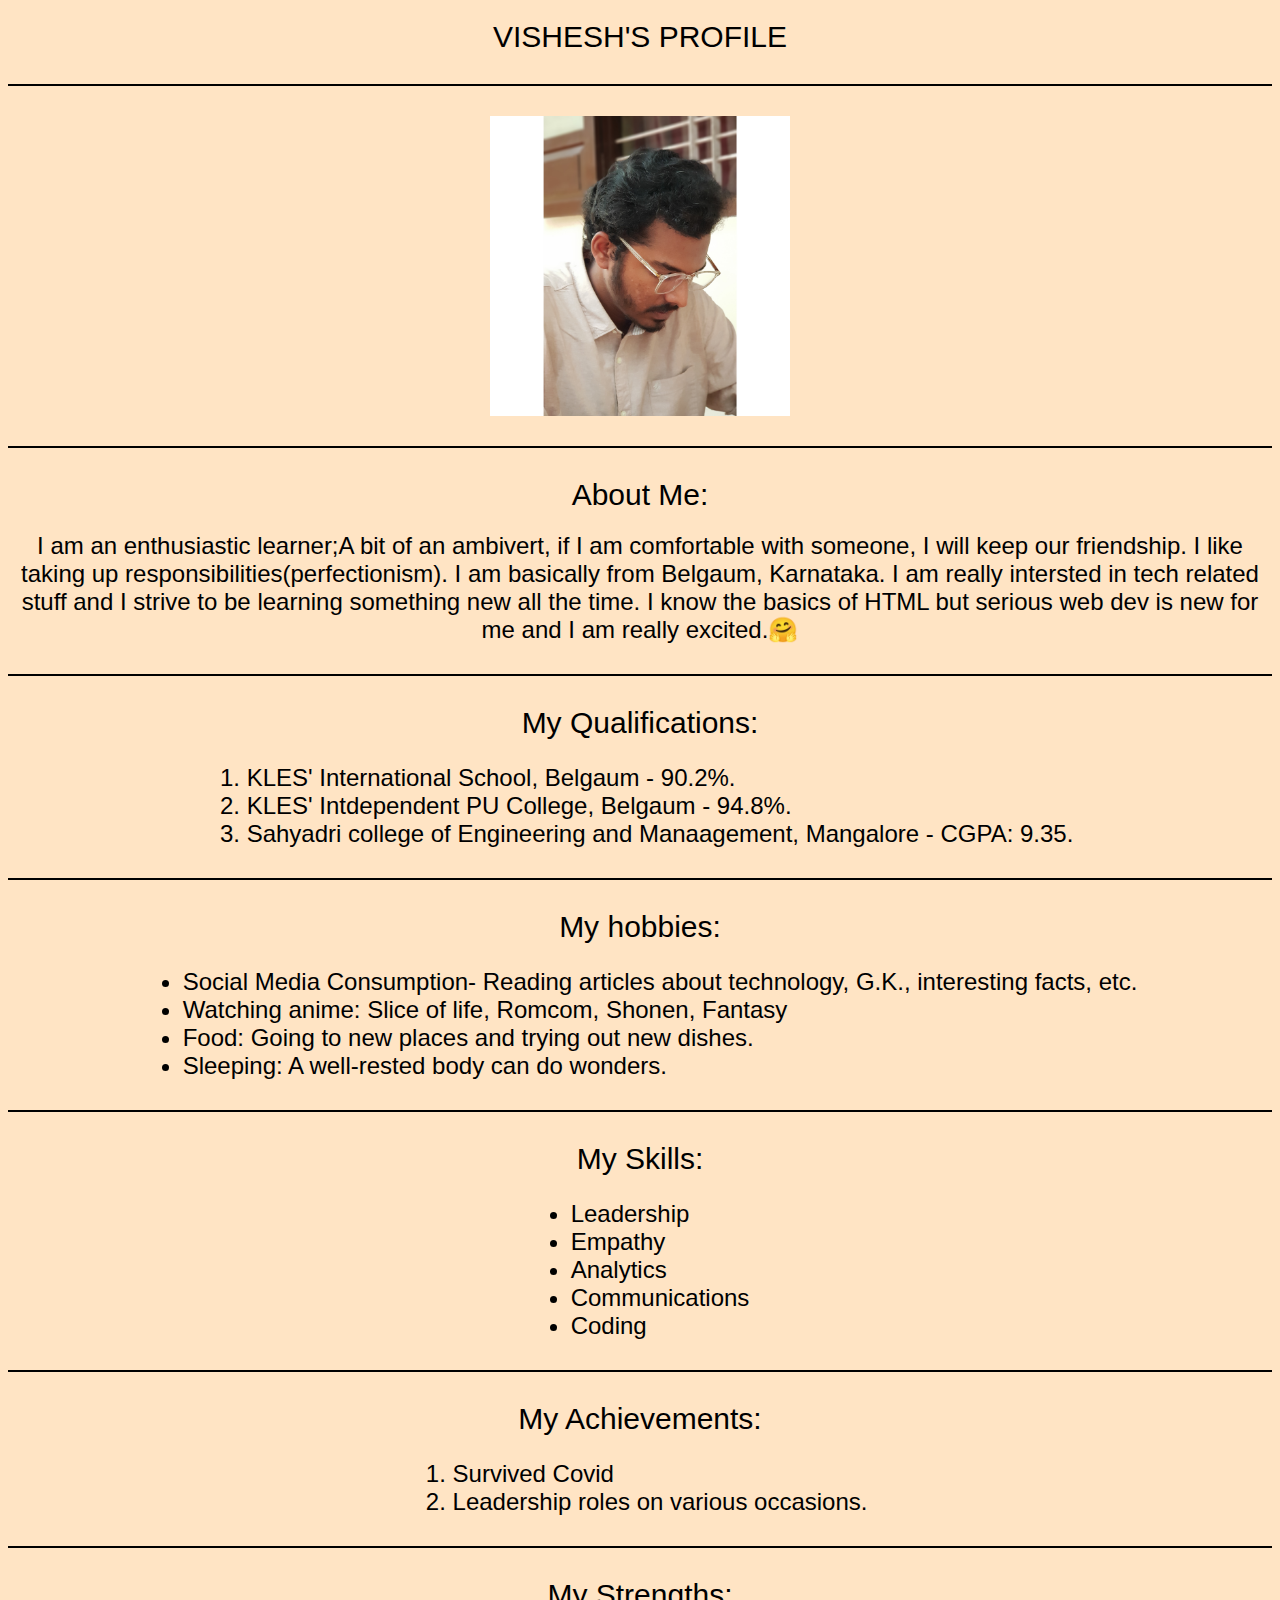
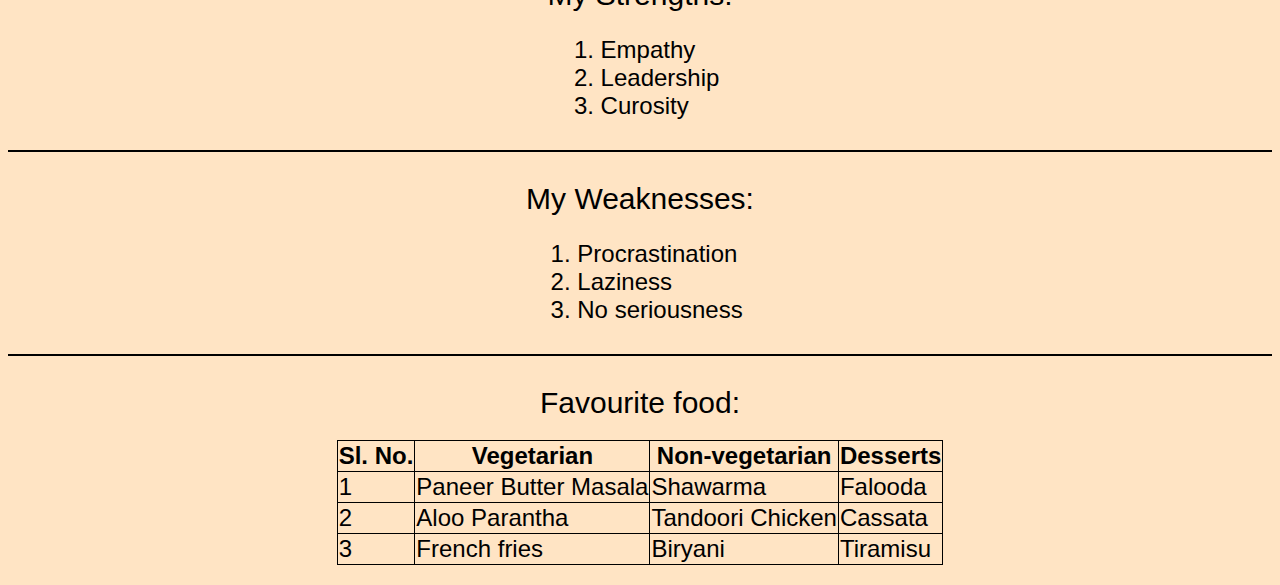
<file: index.html>
<!DOCTYPE HTML>
<HEAD>
    <TITLE>Vishesh's Profile</TITLE>
    <link rel="stylesheet" href="./Profile.css">
</HEAD>
<body>
    <h1>VISHESH'S PROFILE</h1>
    <hr>
    <img src ="./Vishesh.jpeg" alt = "Random photo cause the repo is public">
    <hr>
    <h2>About Me:</h2>
    <p>I am an enthusiastic learner;A bit of an ambivert, if I am comfortable with someone, I will keep our friendship. I like taking up responsibilities(perfectionism). I am basically from Belgaum, Karnataka. I am really intersted in tech related stuff and I strive to be learning something new all the time. I know the basics of HTML but serious web dev is new for me and I am really excited.🤗</p>
    <hr>
    <h2>My Qualifications:</h2>
    <div>
    <ol>
        <li>KLES' International School, Belgaum - 90.2%.</li>
        <li>KLES' Intdependent PU College, Belgaum - 94.8%.</li>
        <li>Sahyadri college of Engineering and Manaagement, Mangalore - CGPA: 9.35.</li>
    </ol>
    </div>
    <hr>
    <h2>My hobbies:</h2>
    <div>
    <ul>
        <li>Social Media Consumption- Reading articles about technology, G.K., interesting facts, etc.</li>
        <li>Watching anime: Slice of life, Romcom, Shonen, Fantasy</li>
        <li>Food: Going to new places and trying out new dishes.</li>
        <li>Sleeping: A well-rested body can do wonders.</li>
    </ul></div>
    <hr>
    <h2>My Skills:</h2><div>
    <ul>
        <li>Leadership</li>
    <li>Empathy</li>
    <li>Analytics</li>
    <li>Communications</li>
    <li>Coding</li>
    </ul></div>
    <hr>
    <h2>My Achievements:</h2><div>
    <ol>
        <li>Survived Covid</li>
        <li>Leadership roles on various occasions.</li>
    </ol></div>
    <hr>
    <h2>My Strengths:</h2><div>
    <ol>
        <li>Empathy</li>
        <li>Leadership</li>
        <li>Curosity</li>
    </ol></div>
    <hr>
    <h2>My Weaknesses:</h2><div>
    <ol>
        <li>Procrastination</li>
        <li>Laziness</li>
        <li>No seriousness</li>
    </ol></div>
    <hr>
    <h2>Favourite food:</h2>
    <table border="1">
        <tr>
            <th>Sl. No.</th>
            <th>Vegetarian</th>
            <th>Non-vegetarian</th>
            <th>Desserts</th>
        </tr>
        <tr>
            <td>1</td>
            <td>Paneer Butter Masala</td>
            <td>Shawarma</td>
            <td>Falooda</td>
        </tr>
        <tr>
            <td>2</td>
            <td>Aloo Parantha</td>
            <td>Tandoori Chicken</td>
            <td>Cassata</td>
        </tr>
        <tr>
            <td>3</td>
            <td>French fries</td>
            <td>Biryani</td>
            <td>Tiramisu</td>
        </tr>
    </table>
</body>
</html>
</file>
<file: Profile.css>
h1
{
    color: #000000;
    font-size: 30px;
    font-family: 'Roboto', sans-serif;
    font-weight: 500;
    text-align: center;
    margin-top: 20px;
    margin-bottom: 20px;
}
body
{
    background-color: bisque;
    font-family: 'Roboto', sans-serif;
    font-size: x-large;
}
div{
    width: fit-content;
    margin: auto;
    text-align: justify;
}
img
{
    display: block;
    margin-left: auto;
    margin-right: auto;
    height: 300px;
    width: auto;

}
h2{
    color: #000000;
    font-size: 30px;
    font-family: 'Roboto', sans-serif;
    font-weight: 500;
    margin-top: 20px;
    margin-bottom: 20px;
    text-align: center;
}
p{
    color: #000000;
    font-family: 'Roboto', sans-serif;
    font-weight: 500;
    text-align: center;
    margin-top: 20px;
    margin-bottom: 20px;
}
hr
{
    border: 1px solid #000000;
    margin-top: 30px;
    margin-bottom: 30px;
}
table
{
    margin-top: 20px;
    margin-bottom: 20px;
    border: 1px solid #000000;
    border-collapse: collapse;
    padding-left: 10px;
    padding-right: 10px;
    margin-left: auto;
    margin-right: auto;
}
</file>
